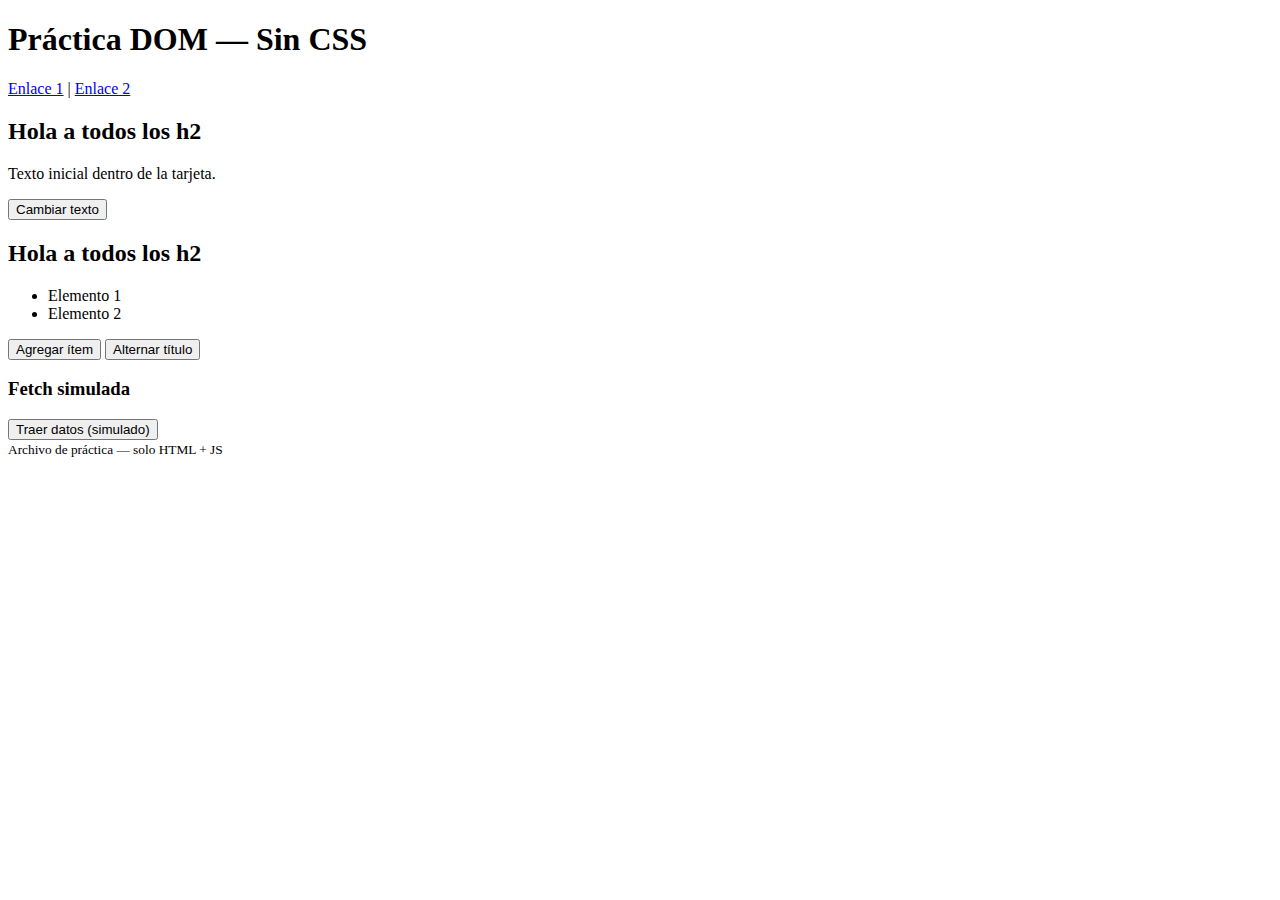
<file: index.html>
<!DOCTYPE html>
<html lang="es">
<head>
  <meta charset="utf-8" />
  <meta name="viewport" content="width=device-width,initial-scale=1" />
  <title>Práctica DOM - Solo HTML</title>
</head>
<body>

  <header>
    <h1 id="titulo">Práctica DOM — Sin CSS</h1>
    <nav>
      <a href="#" id="link-uno">Enlace 1</a> |
      <a href="#" id="link-dos">Enlace 2</a>
    </nav>
  </header>

  <main>
    <section class="card">
      <h2>Tarjeta A</h2>
      <p id="texto">Texto inicial dentro de la tarjeta.</p>
      <button id="btn-cambiar">Cambiar texto</button>
    </section>

    <section class="card">
      <h2>Tarjeta B</h2>
      <ul id="lista">
        <li>Elemento 1</li>
        <li>Elemento 2</li>
      </ul>
      <button id="btn-agregar">Agregar ítem</button>
      <button id="btn-toggle">Alternar título</button>
    </section>

    <section>
      <h3>Fetch simulada</h3>
      <button id="btn-fetch">Traer datos (simulado)</button>
      <div id="resultado"></div>
    </section>
  </main>

  <footer>
    <small>Archivo de práctica — solo HTML + JS</small>
  </footer>
  <script src="script_para_practicas.js"></script>
</body>
</file>
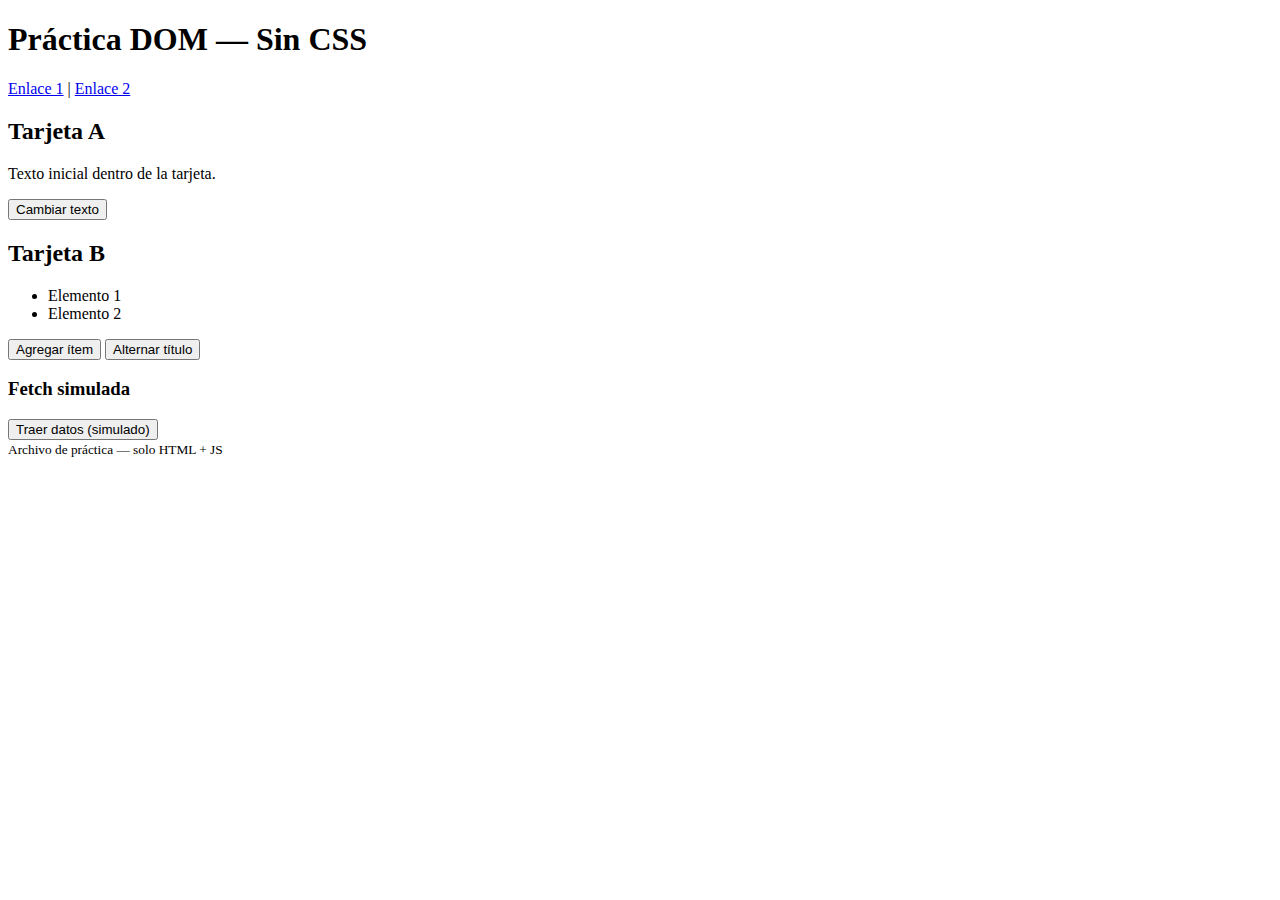
<file: control_de_flujo_swithc/index.html>
<!DOCTYPE html>
<html lang="es">
<head>
  <meta charset="utf-8" />
  <meta name="viewport" content="width=device-width,initial-scale=1" />
  <title>Práctica DOM - Solo HTML</title>
</head>
<body>

  <header>
    <h1 id="titulo">Práctica DOM — Sin CSS</h1>
    <nav>
      <a href="#" id="link-uno">Enlace 1</a> |
      <a href="#" id="link-dos">Enlace 2</a>
    </nav>
  </header>

  <main>
    <section class="card">
      <h2>Tarjeta A</h2>
      <p id="texto">Texto inicial dentro de la tarjeta.</p>
      <button id="btn-cambiar">Cambiar texto</button>
    </section>

    <section class="card">
      <h2>Tarjeta B</h2>
      <ul id="lista">
        <li>Elemento 1</li>
        <li>Elemento 2</li>
      </ul>
      <button id="btn-agregar">Agregar ítem</button>
      <button id="btn-toggle">Alternar título</button>
    </section>

    <section>
      <h3>Fetch simulada</h3>
      <button id="btn-fetch">Traer datos (simulado)</button>
      <div id="resultado"></div>
    </section>
  </main>

  <footer>
    <small>Archivo de práctica — solo HTML + JS</small>
  </footer>
  <script src="scritp.js"></script>
</body>
</file>
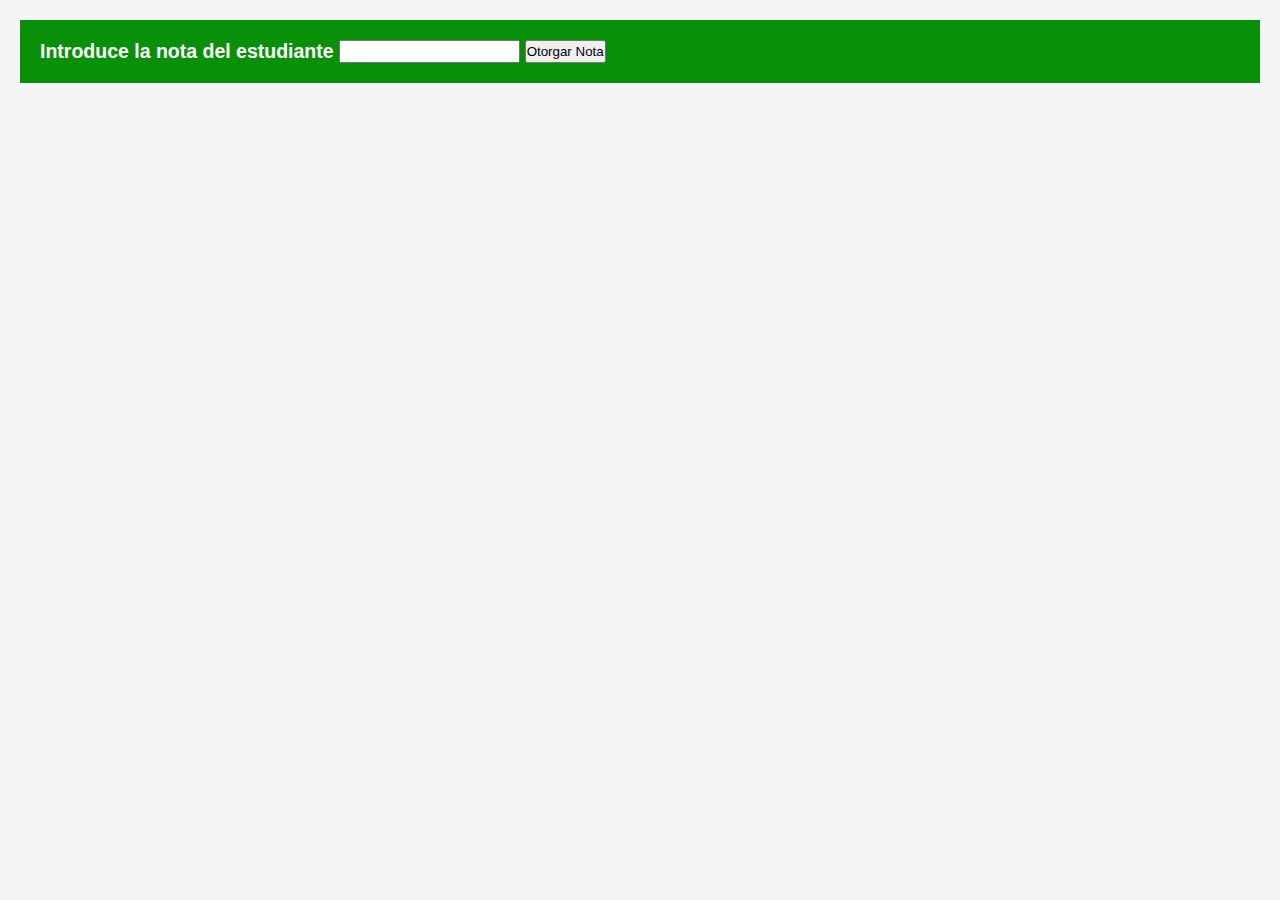
<file: html/index.html>
<!DOCTYPE html>
<html lang="es">
<head>
  <meta charset="UTF-8">
  <meta name="viewport" content="width=device-width, initial-scale=1.0">
  <title>Document</title>
  <link rel="stylesheet" href="style.css">
</head>
<body>
  <form class="formulario-de-notas">
    <h2>Introduce</h2>
    <input type="number" id="nota-alumno">
    <input type="button" value="Otorgar Nota" id="enviar-nota">
  </form>
  <script src="script_para_practicas.js"></script>
</body>
</html>
</file>
<file: html/style.css>
*{
    margin: 0;
    padding: 0;
    box-sizing: border-box;
}

body{
    background-color:whitesmoke;
    font-family: 'Lucida Sans', 'Lucida Sans Regular', 'Lucida Grande', 'Lucida Sans Unicode', Geneva, Verdana, sans-serif;
    font-size: small;
}

.formulario-de-notas{
    background: rgb(8, 145, 8);
    gap: 5px;
    padding: 20px;
    margin:20px;
    text-align: center;
    display: flex;
    box-sizing: border-box;
    color: rgb(255, 255, 255);
}
</file>
